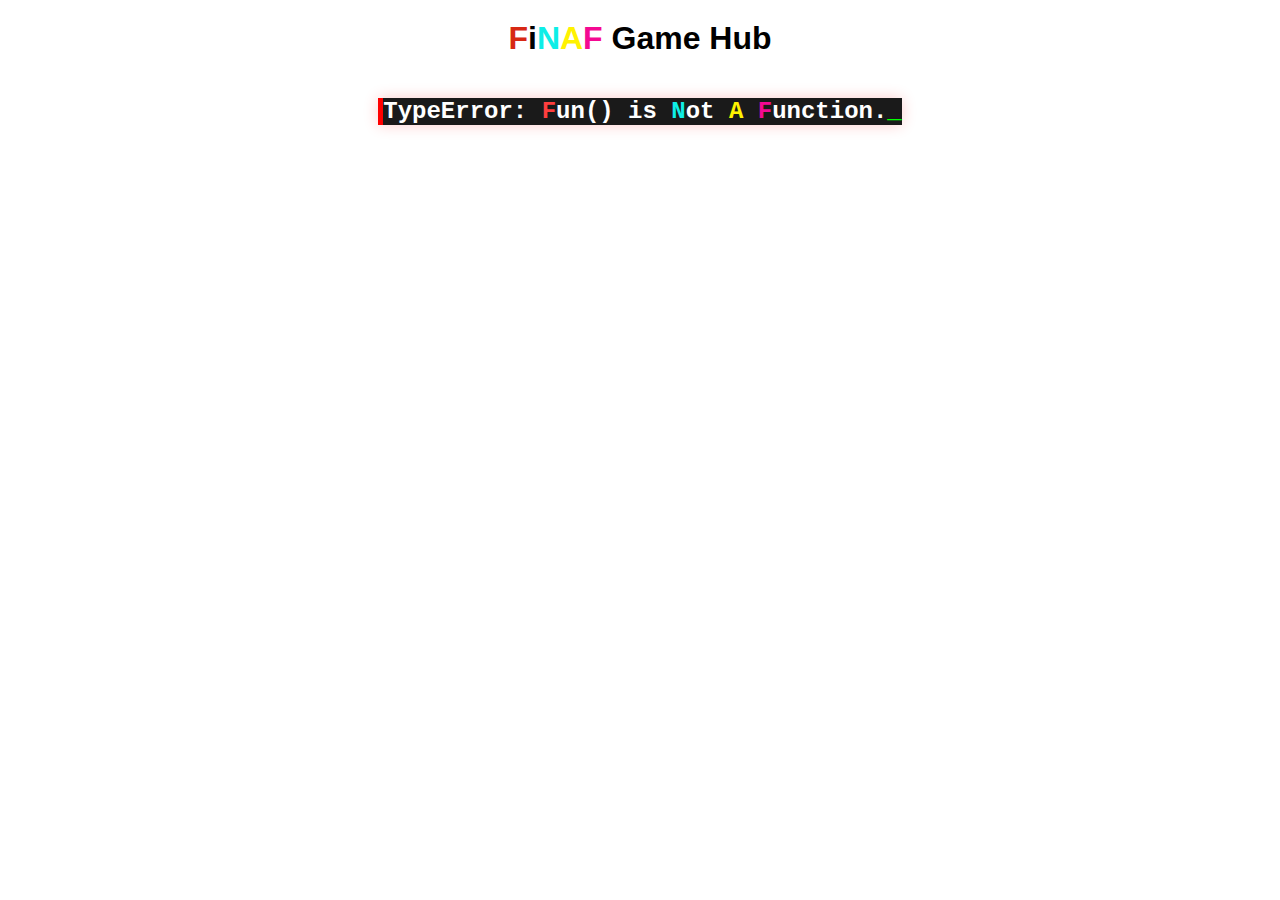
<file: src/index.html>
<!DOCTYPE html>
<html lang="en">
<head>
    <meta charset="UTF-8">
    <meta name="viewport" content="width=device-width, initial-scale=1.0">
    <link rel="stylesheet" href="styles.css">
    <title>FiNAF Game Hub</title>
</head>
<body>
    <h1 id="gamehub">FiNAF Game Hub</h1>
    <h3 id="error">TypeError: Fun() is Not A Function.</h3>
    <div class="main">
        
    </div>
    <script src="script.js"></script>
</body>
</html>
</file>
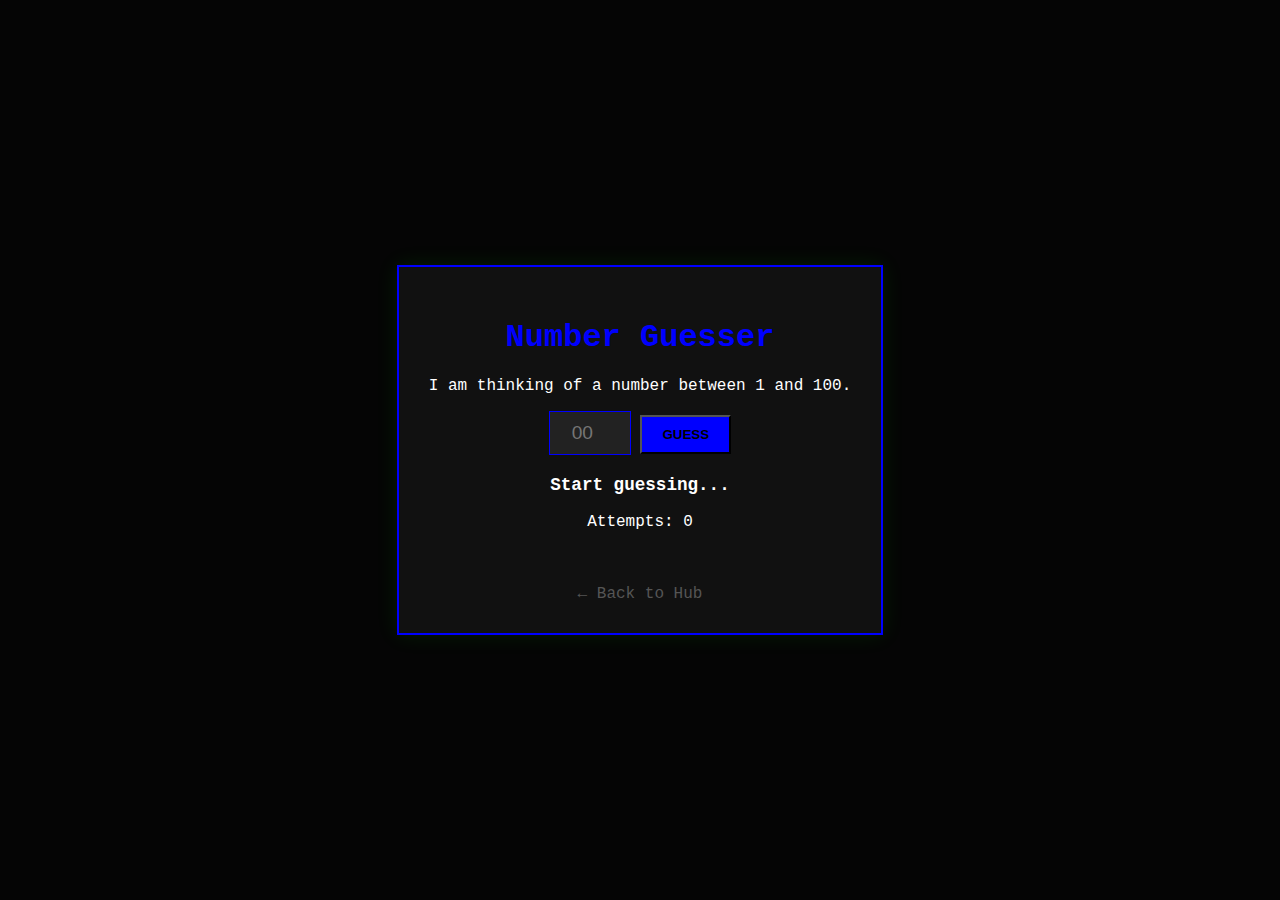
<file: src/guess_number/index.html>
<!DOCTYPE html>
<html lang="en">
<head>
    <meta charset="UTF-8">
    <meta name="viewport" content="width=device-width, initial-scale=1.0">
    <title>Number Guesser | FiNAF</title>
    <link rel="stylesheet" href="guess.css">
</head>
<body>
    <div class="main">
        <h1>Number Guesser</h1>
        <p class="description">I am thinking of a number between 1 and 100.</p>
        
        <div class="input_area">
            <input type="number" id="user_guess" placeholder="00" min="1" max="100">
            <button id="guess_button">GUESS</button>
        </div>

        <p id="up_or_down">Start guessing...</p>
        <p id="attempt">Attempts: 0</p>
        
        <button id="again" style="display: none;">PLAY AGAIN</button>
        <br>
        <a href="../index.html" class="hub">← Back to Hub</a>
    </div>
    <script src="guess.js"></script>
</body>
</html>
</file>
<file: src/styles.css>
body{
    text-align: center;
    align-items: center;
}
h1{
    font-family: 'Segoe UI', Tahoma, Geneva, Verdana, sans-serif;
    margin-top: 20px;
}
h3{
    margin-top: 20px;
    color: gray;
    font-family: 'Courier New', Courier, monospace;
    background-color: #1a1a1a;
    border-left: 5px solid #ff0000;
    display: inline-block;
    color: #ffffff;
    font-size: 1.5rem;
    box-shadow: 0 0 15px rgba(255, 0, 0, 0.2);    
}
h3::after{
    content: "_";
    animation: blink 0.8s step-end infinite;
    color: #0f0;
}
@keyframes blink {
    50% {
        opacity: 0;
    }
}
</file>
<file: src/guess_number/guess.css>
body {
    background-color: #050505;
    color: white;
    font-family: 'Courier New', Courier, monospace;
    /**************************************************************************/
    display: flex;
    justify-content: center;
    align-items: center;
    height: 100vh;
    margin: 0;
    /* theese center a div vertically as perfect*/
    /**************************************************************************/
}

h1 {
    color: #00f;
}

.main {
    background: #111;
    padding: 30px;
    /* for space between border and texts */
    border: 2px solid #00f;
    text-align: center;
    box-shadow: 0 0 20px rgba(0, 255, 0, 0.1);
}

input {
    background: #222;
    border: 1px solid #00f;
    color: #00f;
    padding: 10px;
    font-size: 1.2rem;
    width: 60px;
    text-align: center;
}

button {
    background: #00f;
    padding: 10px 20px;
    font-weight: bold;
    cursor: pointer;
    transition: 0.3s;
}

button:hover {
    box-shadow: 0 0 10px #fff;
    transform: translateY(-3px);
}

#up_or_down {
    margin-top: 20px;
    font-weight: bold;
    font-size: 1.1rem;
}

.hub {
    color: #555;
    text-decoration: none;
    margin-top: 20px;
    display: inline-block;
}

.hub:hover {
    color: #00f;
    transform: translateY(-3px);
    transition: 0.3s;
    box-shadow: 0 0 10px #fff;
}
</file>
